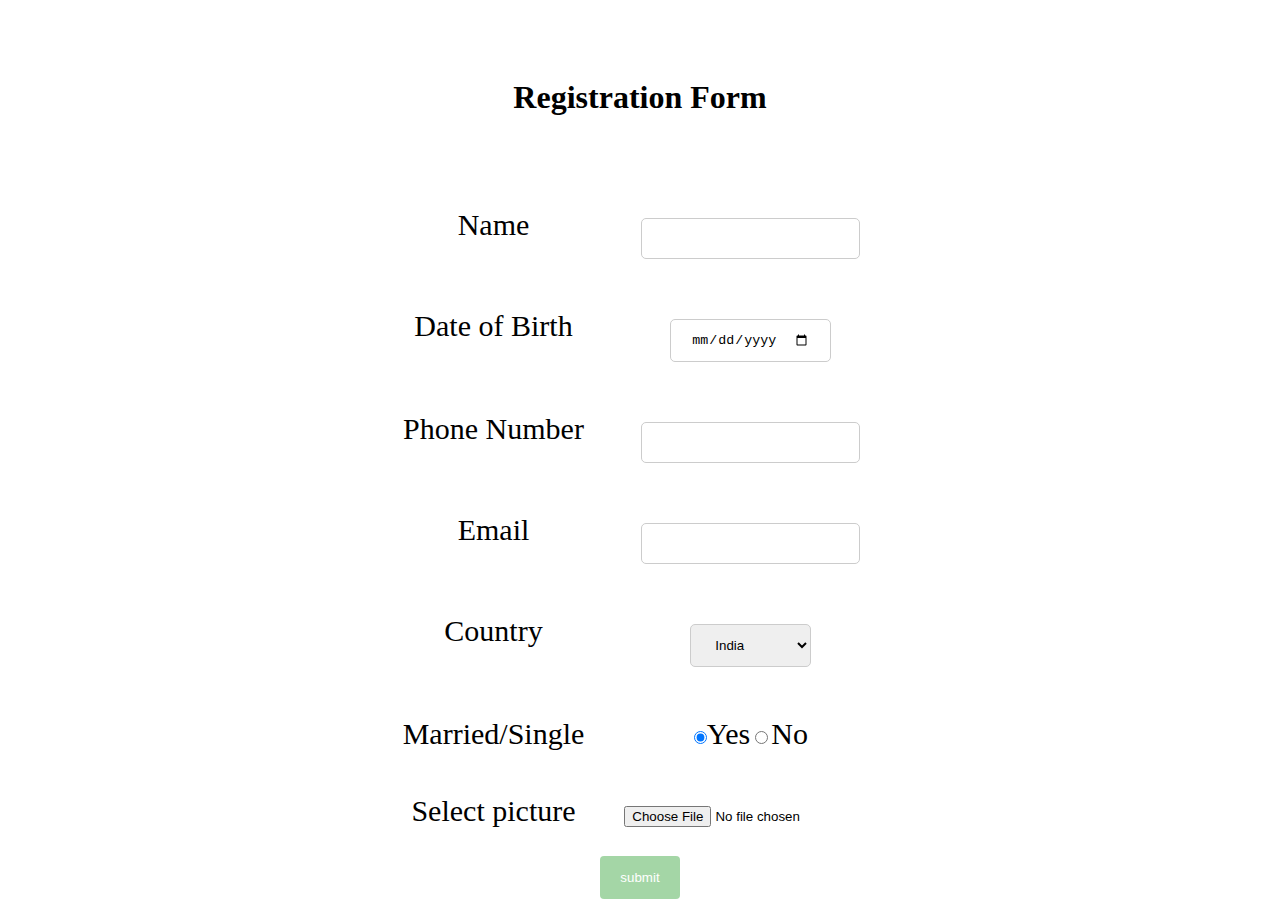
<file: Views/form.html>
<!DOCTYPE html>
<html lang="en">
<head>
    <meta charset="UTF-8">
    <meta http-equiv="X-UA-Compatible" content="IE=edge">
    <meta name="viewport" content="width=device-width, initial-scale=1.0">
    <title>Document</title>
    <link rel="stylesheet" href="../Styles/style.css">
    <script src="../JS/script.js"></script>
</head>
<body>
  <header class="form-header"><h1>Registration Form</h1></header>
  <div class="form-container">
    <form id="registerForm" name="RegisterForm" class="register-Form">
      <div class="form-grid-container">
        <!-- Name --> 
      <div class="form-grid-item"><label for="name">Name</label></div>
      <div class="form-grid-item"><input class="input" type="text" id="name" name="name" onchange="validate()" required></div>
      
      <!-- Date of Birth -->
      <div class="form-grid-item"><label for="dob">Date of Birth</label></div>
      <div class="form-grid-item"><input class="input" type="date" id="dob" name="Date" onchange="validate()" required></div>
      <!-- Phone Number -->
      <div class="form-grid-item"><label for="phoneNumber">Phone Number</label></div>
      <div class="form-grid-item"><input class="input" type="tel"  id="phoneNumber" name="phoneNumber" maxlength="10" pattern="[0-9]{10}" onchange="validate()"></div>
      <!-- Email -->
      <div class="form-grid-item"><label for="email">Email</label></div>
      <div class="form-grid-item"><input class="input" type="email" id="email" name="email" onchange="validate()"><br></div>
      <!-- Country -->
      <div class="form-grid-item"><label for="country">Country</label></div>
      <div class="form-grid-item"><select name="country" class="input" id="country" onchange="validate()">
        <option value="India">India</option>
        <option value="Pakisthan">Pakisthan</option>
        <option value="China">China</option>
        <option value="Nepal">Nepal</option>
      </select></div>
      <!-- Marital Status -->
      <div class="form-grid-item" id="maritalStatusId">
        <label  for="maritalStatus">Married/Single</label></div><div class="form-grid-item">
          <input class="input" type="radio" id="Married" checked="true" name="maritalStatus">Yes<input type="radio" id="Single" name="maritalStatus">No
      </div>
      <!-- Picture for Profile -->
      <div class="form-grid-item"><label for="img">Select picture</label></div>
      <div class="form-grid-item"><input type="file" id="img" name="file" accept=".jpg,.jpeg" onchange="validate()"></div>
      </div>
    </form>
    <input class="submit" type="button" id="submit" value="submit" onclick="submitFunction()" disabled></br>
  </div>
</body>
</html>
</file>
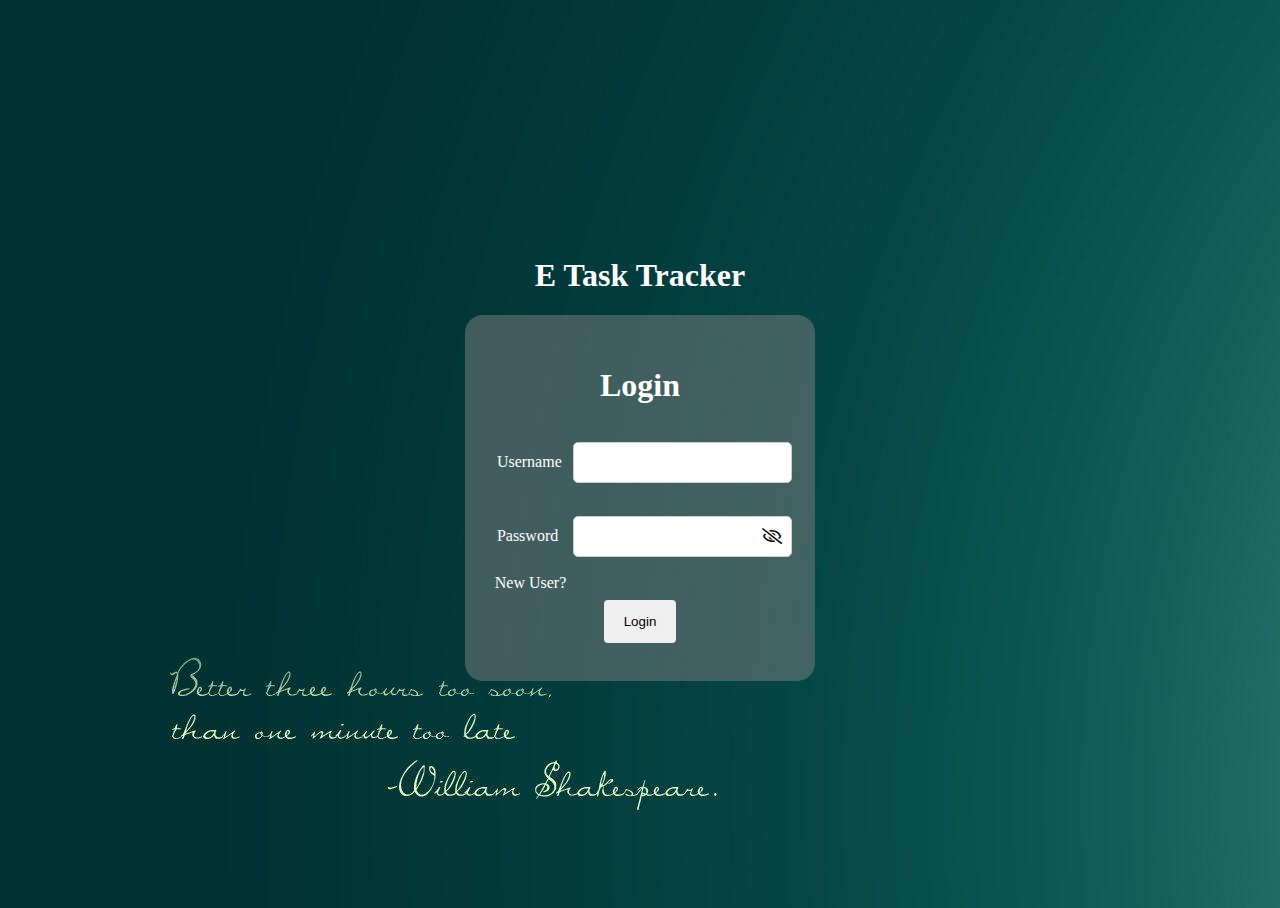
<file: views/login.html>
<!DOCTYPE html>
<html lang="en">

<head>
    <meta charset="UTF-8">
    <meta http-equiv="X-UA-Compatible" content="IE=edge">
    <meta name="viewport" content="width=device-width, initial-scale=1.0">

    <title>Document</title>
    <link rel="stylesheet" href="../styles/login.css">
    <link rel="stylesheet" href="https://cdnjs.cloudflare.com/ajax/libs/font-awesome/5.13.0/css/all.min.css">
    <script src="../scripts/login.js"></script>
</head>

<body>
    <div class="main">
        <div class="header">
            <header class="heading">
                <h1>E Task Tracker</h1>
            </header>
        </div>
        <div class="span-container">
            <span class="login-form-container">
                    <form id="login-form" name="login-form" class="login-Form" action="main.html">
                        <div class="login-form-heading"><h1>Login</h1></div>
                        <div class="login-form-grid-container">

                            <div class="login-form-grid-item"><label for="userName">Username</label></div>
                            <div class="login-form-grid-item"><input class="input" type="text" id="username" required></div>

                            <div class="login-form-grid-item"><label for="password">Password</label></div>
                            <div class="login-form-grid-item"><input class="input" type="password" id="password" required><i class="far fa-eye-slash" id="togglePassword" 
                                onclick="showPassword()"></i></div>
                            <div class="login-form-grid-tems"><a class="link" href="register.html">New User?</a></div>
                        </div>
                        <div class="login-form-button"><input class="login-button" type="submit" value="Login" > </div>
                        
                    </form>
                </span>
        </div>
    </div>
</body>

</html>
</file>
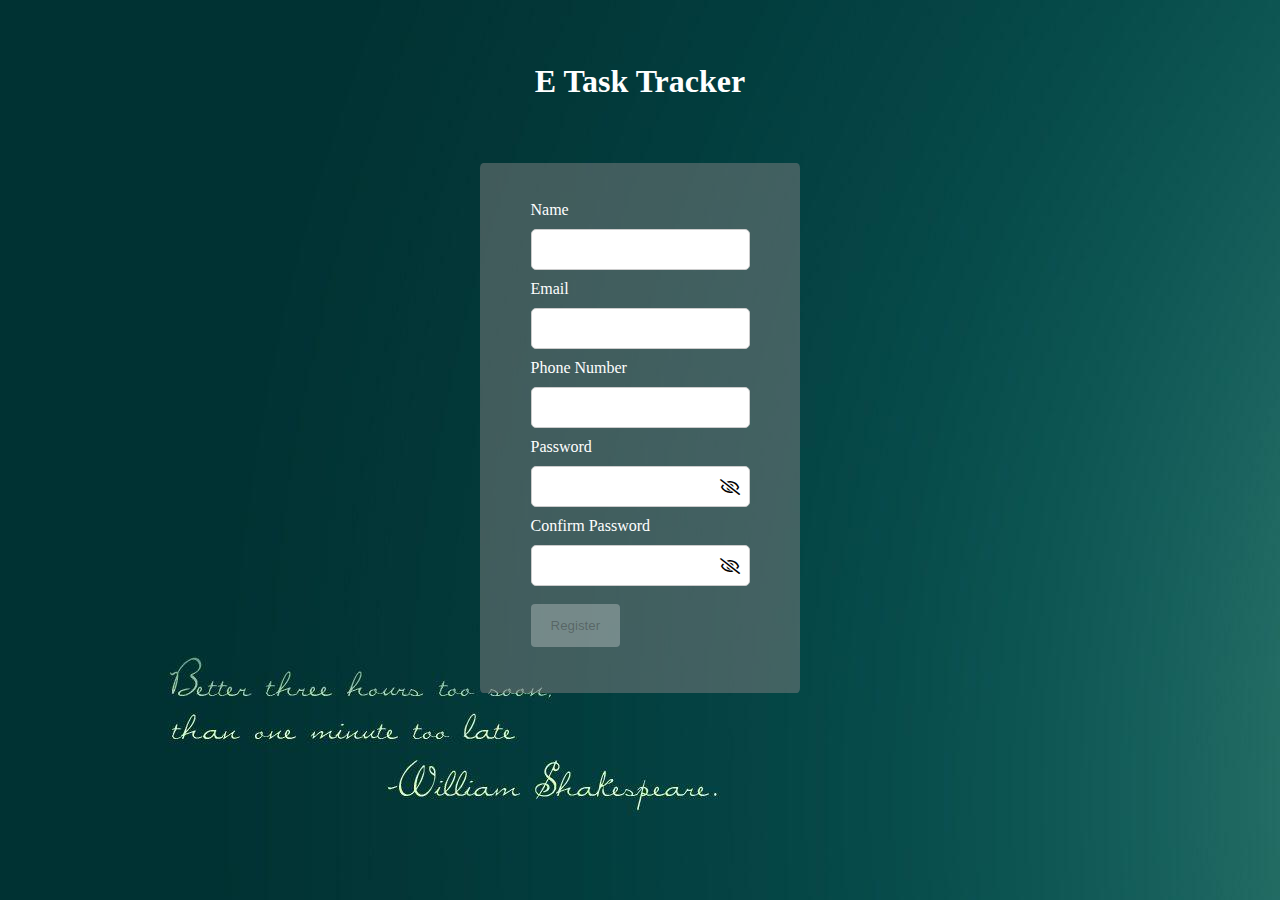
<file: views/register.html>
<!DOCTYPE html>
<html lang="en">

<head>
    <meta charset="UTF-8">
    <meta http-equiv="X-UA-Compatible" content="IE=edge">
    <meta name="viewport" content="width=device-width, initial-scale=1.0">
    <title>Document</title>
    <link rel="stylesheet" href="../styles/register.css">
    <link rel="stylesheet" href="https://cdnjs.cloudflare.com/ajax/libs/font-awesome/5.13.0/css/all.min.css">
    <script src="../scripts/register.js"></script>
</head>

<body>
    <article class="body-article">
        <div class="header">
            <header class="heading">
                <h1>E Task Tracker</h1>
            </header>
        </div>
        <div class="span-container">
            <span class="register-form-container">
                <form id="registerForm" name="RegisterForm" class="register-Form" action="/views/index.html">
                    <div class="form-grid-container">
                        <!-- Name -->
                        <div class="register-form-grid-item"><label for="name">Name</label></div>
                        <div class="register-form-grid-item"><input class="input" type="text" id="name" name="name"
                                maxlength="20" required></div>
                        <!-- Email -->
                        <div class="register-form-grid-item"><label for="email">Email</label></div>
                        <div class="register-form-grid-item"><input class="input" type="email" id="email" name="email"
                                pattern="^[\w]{1,}[\w.+-]{0,}@[\w-]{2,}([.][a-zA-Z]{2,}|[.][\w-]{2,}[.][a-zA-Z]{2,})$"></div>
                        <!-- Phone Number -->
                        <div class="register-form-grid-item"><label for="phoneNumber">Phone Number</label></div>
                        <div class="register-form-grid-item"><input class="input" type="tel" id="phoneNumber"
                                name="phoneNumber" maxlength="10" pattern="[0-9]{10}" required></div>
                        <!-- Password -->
                        <div class="register-form-grid-item"><label for="password">Password</label></div>
                        <div class="register-form-grid-item"><input class="input" type="password" id="password"
                                oninput="validate('password','password-requirement-container');validate('confirmPassword','confirm-password-requirement-container')">
                            <i class="far fa-eye-slash icon-color-change" id="togglePassword"
                                onclick="showPassword('password','togglePassword')"></i>
                        </div>
                        <div class="requirement-container" id="password-requirement-container">
                            <p>Your password must:</p>
                            <ul class="password-requirement">
                                <li id="numberofcharacters">Must have atleast 8 characters</li>
                                <li id="number">Must have atleast one number</li>
                                <li id="symbol">Must have atleast one symbol</li>
                                <li id="uppercase">Must have atleast one uppercase letter</li>
                                <li id="lowercase">Must have atleast one lowercase letter</li>
                            </ul>
                        </div>
                        <!-- Confirm Password -->
                        <div class="register-form-grid-item"><label for="confirmPassword">Confirm Password</label></div>
                        <div class="register-form-grid-item"><input class="input" type="password" id="confirmPassword"
                                maxlength="16" oninput="validate('confirmPassword','confirm-password-requirement-container')"><i class="far fa-eye-slash icon-color-change"
                                id="toggleConfirmPassword"
                                onclick="showPassword('confirmPassword','toggleConfirmPassword')"></i></div>
                        <div class="requirement-container" id="confirm-password-requirement-container">
                            <p>Your password must:</p>
                            <ul class="password-requirement" id="confirm-password">
                                <li id="numberofcharacters">Must have atleast 8 characters</li>
                                <li id="number">Must have atleast one number</li>
                                <li id="symbol">Must have atleast one symbol</li>
                                <li id="uppercase">Must have atleast one uppercase letter</li>
                                <li id="lowercase">Must have atleast one lowercase letter</li>
                                <li id="match">Must match the Password</li>
                            </ul>
                        </div>
                        <input class="submit" type="submit" id="register" value="Register"
                            disabled>
                    </div>

                </form>
            </span>
        </div>
    </article>
</body>

</html>
</file>
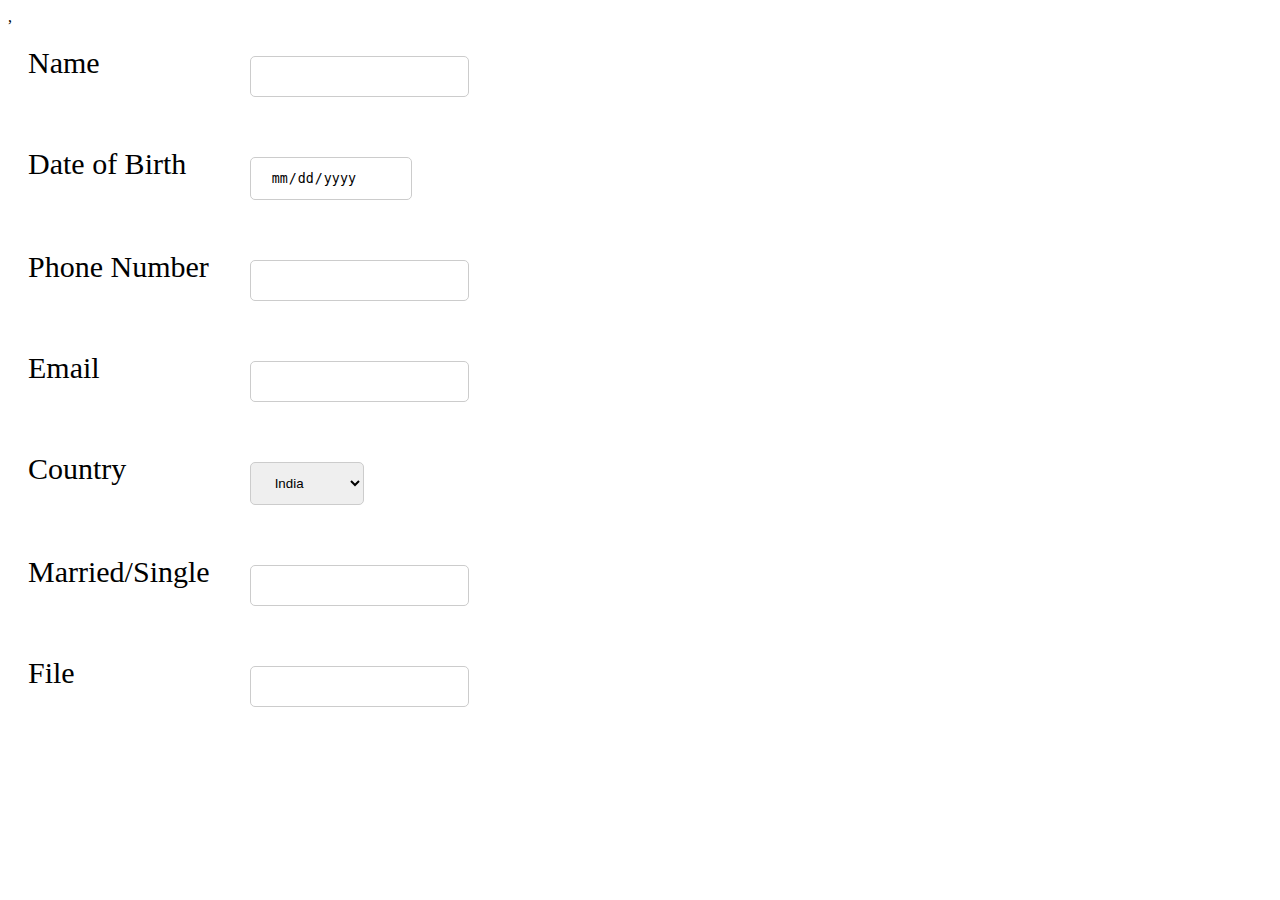
<file: Views/result.html>
<!DOCTYPE html>
<html lang="en">
<head>
    <meta charset="UTF-8">
    <meta http-equiv="X-UA-Compatible" content="IE=edge">
    <meta name="viewport" content="width=device-width, initial-scale=1.0">
    <title>Result</title>
    ,<link rel="stylesheet" href="../Styles/style.css">
    <script src="../JS/script.js">  
    </script>
</head>
<body onload="result()">
    <form id="registerForm" name="RegisterForm" class="register-Form">
        <div class="form-grid-container">
        <div class="form-grid-item"><label for="name">Name</label></div>
        <!-- Name -->
        <div class="form-grid-item"><input class="input" type="text" id="name" name="name" readonly></div>
        
        <!-- Date of Birth -->
        <div class="form-grid-item"><label for="dob">Date of Birth</label></div>
        <div class="form-grid-item"><input class="input" type="date" id="dob" name="Date" readonly></div>
        <!-- Phone Number -->
        <div class="form-grid-item"><label for="phoneNumber">Phone Number</label></div>
        <div class="form-grid-item"><input class="input" type="tel"  id="phoneNumber" name="phoneNumber" maxlength="10" pattern="[0-9]{10}" readonly></div>
        <!-- Email -->
        <div class="form-grid-item"><label for="email">Email</label></div>
        <div class="form-grid-item"><input class="input" type="email" id="email" name="email" readonly><br></div>
        <!-- Country -->
        <div class="form-grid-item"><label for="country">Country</label></div>
        <div class="form-grid-item"><select name="country" class="input" id="country" readonly>
          <option value="India">India</option>
          <option value="Pakistan">Pakistan</option>
          <option value="China">China</option>
          <option value="Nepal">Nepal</option>
        </select></div>
        <!-- Marital Status -->
        <div class="form-grid-item" id="maritalStatusId">
          <label  for="maritalStatus">Married/Single</label></div><div class="form-grid-item">
            <input class="input" type="text" id="maritalStatus" name="maritalStatus">
        </div>
        <!-- Picture for Profile -->
        <div class="form-grid-item"><label for="img">File</label></div>
        <div class="form-grid-item"><input class="input" type="text" id="file" name="file" readonly></div>
        </div>
    </form>
</body>
</html>
</file>
<file: Styles/style.css>
.form-header{
  padding: 50px;
  text-align: center;
}
.form-container{
  border-radius: 5%;
  display: table;
  margin: 0 auto;
  text-align: center;
}

.form-grid-item {
  padding: 20px;
  font-size: 30px;  

}

.form-grid-container {
  display: inline-grid;
  grid-template-columns: auto auto;
}

.input{
  width: auto;
  padding: 12px 20px;
  margin: 10px 0;
  display: inline-block;
  border: 1px solid #ccc;
  border-radius: 5px;
  box-sizing: border-box;
}
.submit{
  width: auto;
  background-color: #4CAF50;
  color: white;
  padding: 14px 20px;
  margin: 8px 0;
  border: none;
  border-radius: 4px;
  cursor: pointer;
}
.submit:disabled{
  width: auto;
  background-color: #4CAF50;
  opacity: 0.5;
  color: white;
  padding: 14px 20px;
  margin: 8px 0;
  border: none;
  border-radius: 4px;
  cursor: pointer;
}
</file>
<file: styles/login.css>
body {
    background-image: url("../background/bg.jpg");
    background-size: auto;
    height: 100%;
}

html {
    height: 100%;
}


/* .heading{
  text-align: center;

  color: white;
} */

.header {
    text-align: center;
    color: white;
}

.input {
    width: auto;
    padding: 12px 20px;
    margin: 10px 0;
    display: inline-block;
    border: 1px solid #ccc;
    border-radius: 5px;
}

.link {
    color: white;
    text-decoration: none;
}

.login-button {
    width: auto;
    padding: 14px 20px;
    margin: 8px 0;
    border: none;
    border-radius: 4px;
    cursor: pointer;
}

.login-form-button {
    text-align: center;
}

.login-form-grid-container {
    display: inline-grid;
    grid-template-columns: auto auto;
}

.login-form-grid-item {
    padding: 3%;
    font-size: 100%;
    display: flex;
    align-items: center;
}

.login-form-heading {
    text-align: center;
}

.main {
    display: flex;
    flex-direction: column;
    justify-content: center;
    align-items: center;
    height: 100%;
}

.span-container {
    color: white;
    padding: 30px 30px;
    border-radius: 5%;
    background-color: rgb(128, 128, 128, 0.5);
    display: flex;
    width: max-content;
    justify-content: center;
}

#togglePassword {
    margin-left: -30px;
    cursor: pointer;
    color: black;
}
</file>
<file: styles/register.css>
body {
    background-image: url("../background/bg.jpg");
    background-size: auto;
  }

  .form-grid-container {
    align-items: center;
    display: block;
  }

  /* .heading{
      color: white;
      text-align: center;
    } */
  .requirement-container {
    background-color: rgb(0, 0, 0, 0.5);
    border-radius: 5px;
    color: white;
    display: none;
    margin-bottom: 15px;
    margin-top: 15px;
    padding: 10px 15px;
  }

  .header {
    color: white;
    margin-bottom: 5%;
    margin-top: 5%;
    position: relative;
    text-align: center;
  }

  .span-container {
    display: block;
    height: auto;
    margin-top: 100px;
  }

  .input {
    border-radius: 5px;
    border: 1px solid #ccc;
    display: inline-block;
    margin: 10px 0;
    padding: 12px 20px;
    resize: none;
    width: auto;
  }

  .link {
    color: white;
    padding-top: 50px;
  }

  .register-form-heading {
    text-align: center;
  }

  .register-form-button {
    text-align: center;
  }

  .submit {
    border-radius: 4px;
    border: none;
    cursor: pointer;
    margin: 8px 0;
    padding: 14px 20px;
    width: auto;
  }

  .icon-color-change {
    color: black;
    cursor: pointer;
    margin-left: -30px;
  }

  .span-container {
    background-color: rgb(128, 128, 128, 0.5);
    border-radius: 1%;
    color: white;
    display: flex;
    height: auto;
    justify-content: center;
    margin: auto;
    padding: 3% 4%;
    width: fit-content;
  }

  .register-form-grid-item {
      align-items: center;
      display: flex;
      font-size: 100%;
    }

  ul {
    list-style: none;
  }

  ul li:before {
    content: '✓';
    padding: 10px;
  }
</file>
